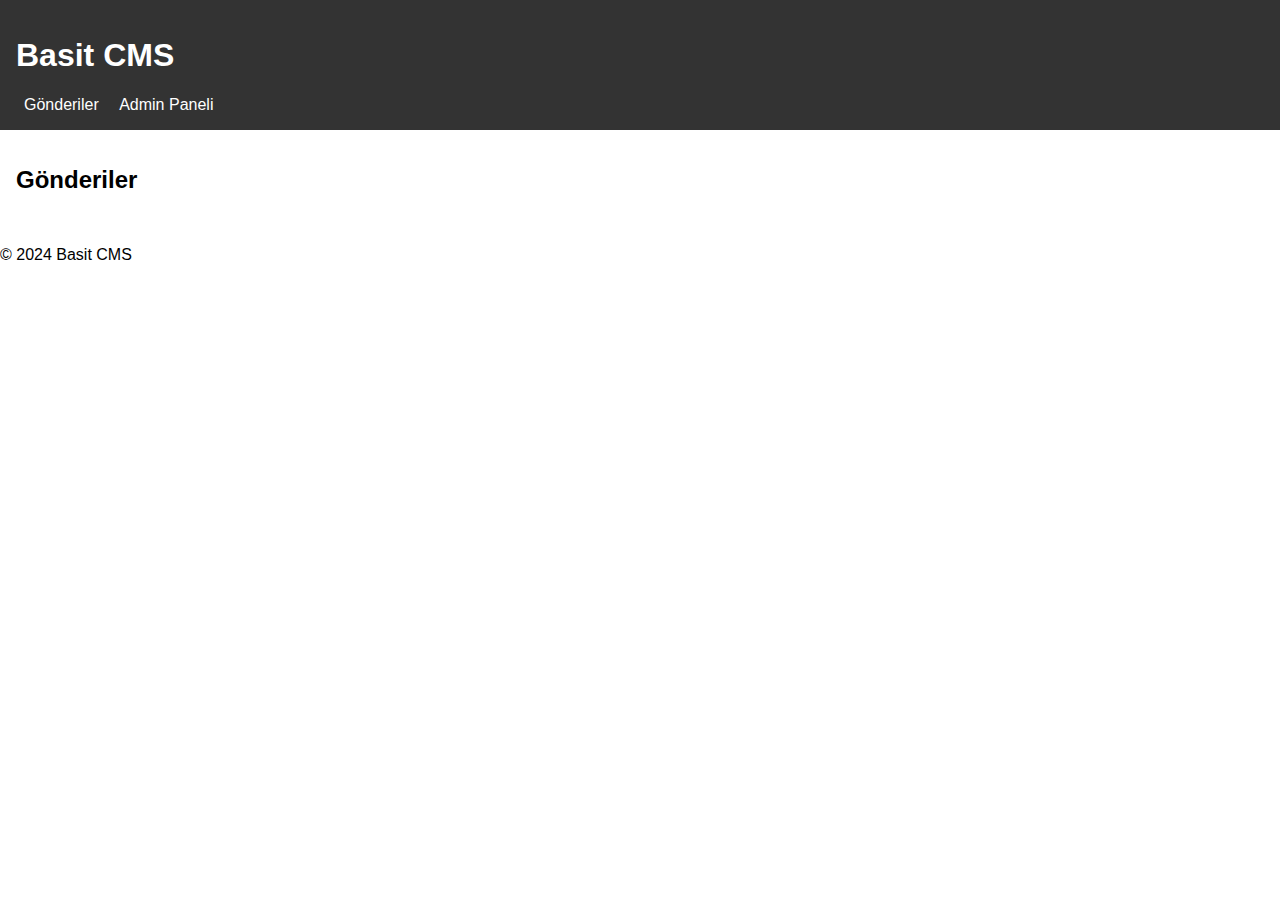
<file: index.html>
<!DOCTYPE html>
<html lang="tr">
<head>
    <meta charset="UTF-8">
    <meta name="viewport" content="width=device-width, initial-scale=1.0">
    <title>Basit CMS</title>
    <style>
        body {
            font-family: Arial, sans-serif;
            margin: 0;
            padding: 0;
        }

        header {
            background-color: #333;
            color: white;
            padding: 1rem;
        }

        nav a {
            color: white;
            margin: 0 0.5rem;
            text-decoration: none;
        }

        main {
            padding: 1rem;
        }

        ul {
            list-style-type: none;
            padding: 0;
        }

        li {
            border-bottom: 1px solid #ddd;
            padding: 1rem 0;
        }

        a {
            text-decoration: none;
            color: #007bff;
        }

        a:hover {
            text-decoration: underline;
        }
    </style>
</head>
<body>
    <header>
        <h1>Basit CMS</h1>
        <nav>
            <a href="#posts">Gönderiler</a>
            <a href="admin.html">Admin Paneli</a>
        </nav>
    </header>

    <main>
        <section id="posts">
            <h2>Gönderiler</h2>
            <ul id="post-list">
                <!-- Gönderiler buraya JavaScript ile eklenecek -->
            </ul>
        </section>
    </main>

    <footer>
        <p>&copy; 2024 Basit CMS</p>
    </footer>

    <script>
        document.addEventListener('DOMContentLoaded', () => {
            const postList = document.getElementById('post-list');

            // Yerel depolama ile gönderiler
            const loadPosts = () => {
                postList.innerHTML = '';
                const posts = JSON.parse(localStorage.getItem('posts')) || [];
                posts.forEach((post, index) => {
                    const listItem = document.createElement('li');
                    listItem.innerHTML = `<a href="post.html?id=${index}">${post.title}</a>`;
                    postList.appendChild(listItem);
                });
            };

            // Sayfa yüklendiğinde gönderileri yükle
            loadPosts();
        });
    </script>
</body>
</html>
</file>
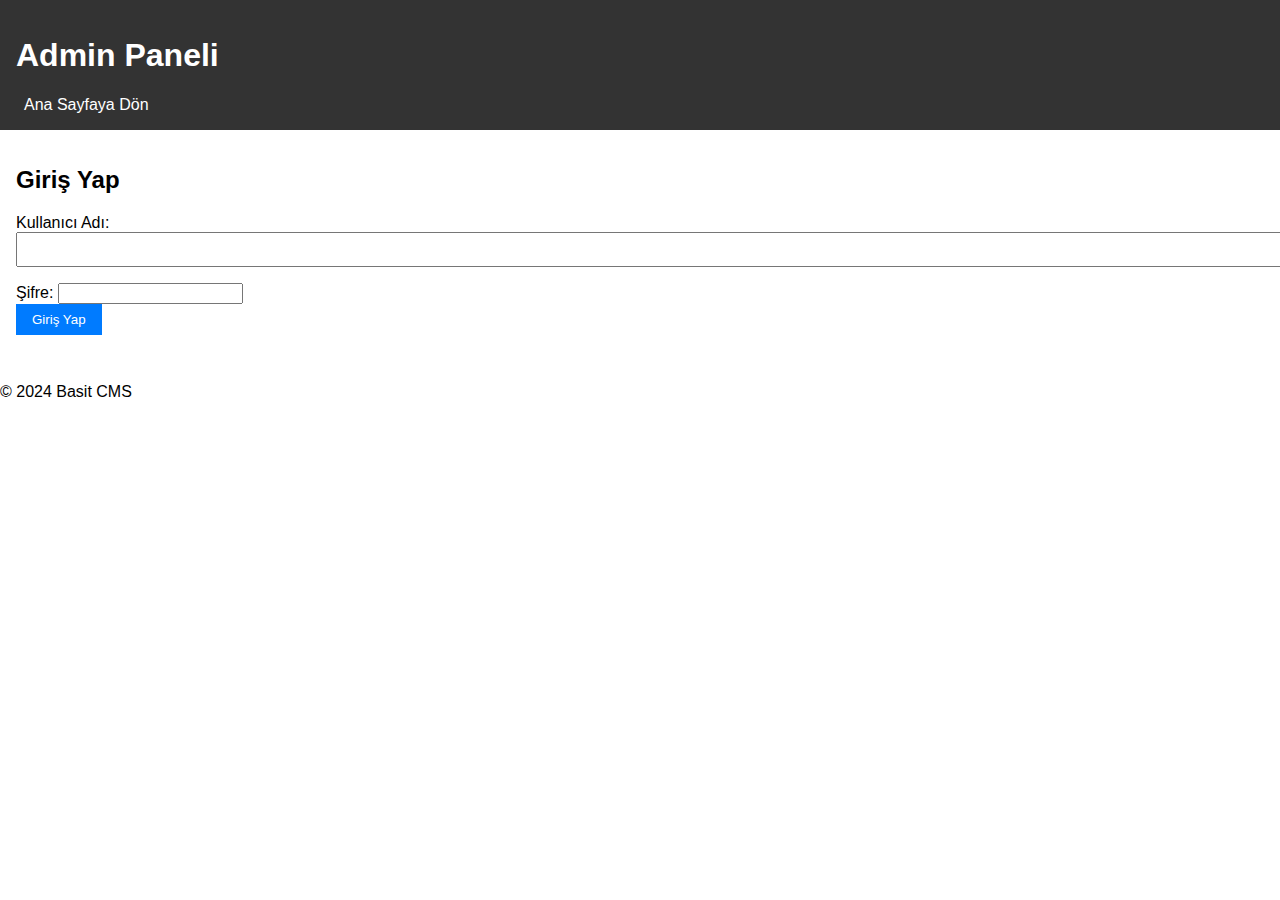
<file: admin.html>
<!DOCTYPE html>
<html lang="tr">
<head>
    <meta charset="UTF-8">
    <meta name="viewport" content="width=device-width, initial-scale=1.0">
    <title>Admin Paneli - Basit CMS</title>
    <style>
        body {
            font-family: Arial, sans-serif;
            margin: 0;
            padding: 0;
        }

        header {
            background-color: #333;
            color: white;
            padding: 1rem;
        }

        nav a {
            color: white;
            margin: 0 0.5rem;
            text-decoration: none;
        }

        main {
            padding: 1rem;
        }

        form {
            margin-bottom: 1rem;
        }

        input[type="text"], textarea {
            width: 100%;
            padding: 0.5rem;
            margin-bottom: 1rem;
        }

        button {
            padding: 0.5rem 1rem;
            background-color: #007bff;
            color: white;
            border: none;
            cursor: pointer;
        }

        button:hover {
            background-color: #0056b3;
        }

        .hidden {
            display: none;
        }
    </style>
</head>
<body>
    <header>
        <h1>Admin Paneli</h1>
        <nav>
            <a href="index.html">Ana Sayfaya Dön</a>
        </nav>
    </header>

    <main>
        <section id="login-section">
            <h2>Giriş Yap</h2>
            <form id="login-form">
                <label for="username">Kullanıcı Adı:</label>
                <input type="text" id="username" required>
                <br>
                <label for="password">Şifre:</label>
                <input type="password" id="password" required>
                <br>
                <button type="submit">Giriş Yap</button>
                <p id="login-error" style="color: red; display: none;">Geçersiz kullanıcı adı veya şifre.</p>
            </form>
        </section>

        <section id="admin-section" class="hidden">
            <h2>Gönderi Ekle</h2>
            <form id="admin-form">
                <label for="title">Başlık:</label>
                <input type="text" id="title" required>
                <br>
                <label for="content">İçerik:</label>
                <textarea id="content" rows="5" required></textarea>
                <br>
                <button type="submit">Gönderi Ekle</button>
            </form>
        </section>
    </main>

    <footer>
        <p>&copy; 2024 Basit CMS</p>
    </footer>

    <script>
        document.addEventListener('DOMContentLoaded', () => {
            const loginForm = document.getElementById('login-form');
            const adminSection = document.getElementById('admin-section');
            const loginSection = document.getElementById('login-section');
            const loginError = document.getElementById('login-error');
            const adminForm = document.getElementById('admin-form');

            // Giriş kontrolü
            loginForm.addEventListener('submit', (event) => {
                event.preventDefault();
                const username = document.getElementById('username').value;
                const password = document.getElementById('password').value;

                // Basit kullanıcı adı ve parola kontrolü
                if (username === 'admin' && password === 'password') {
                    loginSection.classList.add('hidden');
                    adminSection.classList.remove('hidden');
                } else {
                    loginError.style.display = 'block';
                }
            });

            // Gönderi ekleme
            adminForm.addEventListener('submit', (event) => {
                event.preventDefault();
                const title = document.getElementById('title').value;
                const content = document.getElementById('content').value;
                const posts = JSON.parse(localStorage.getItem('posts')) || [];
                posts.push({ title, content });
                localStorage.setItem('posts', JSON.stringify(posts));
                adminForm.reset();
                alert('Gönderi eklendi!');
            });
        });
    </script>
</body>
</html>
</file>
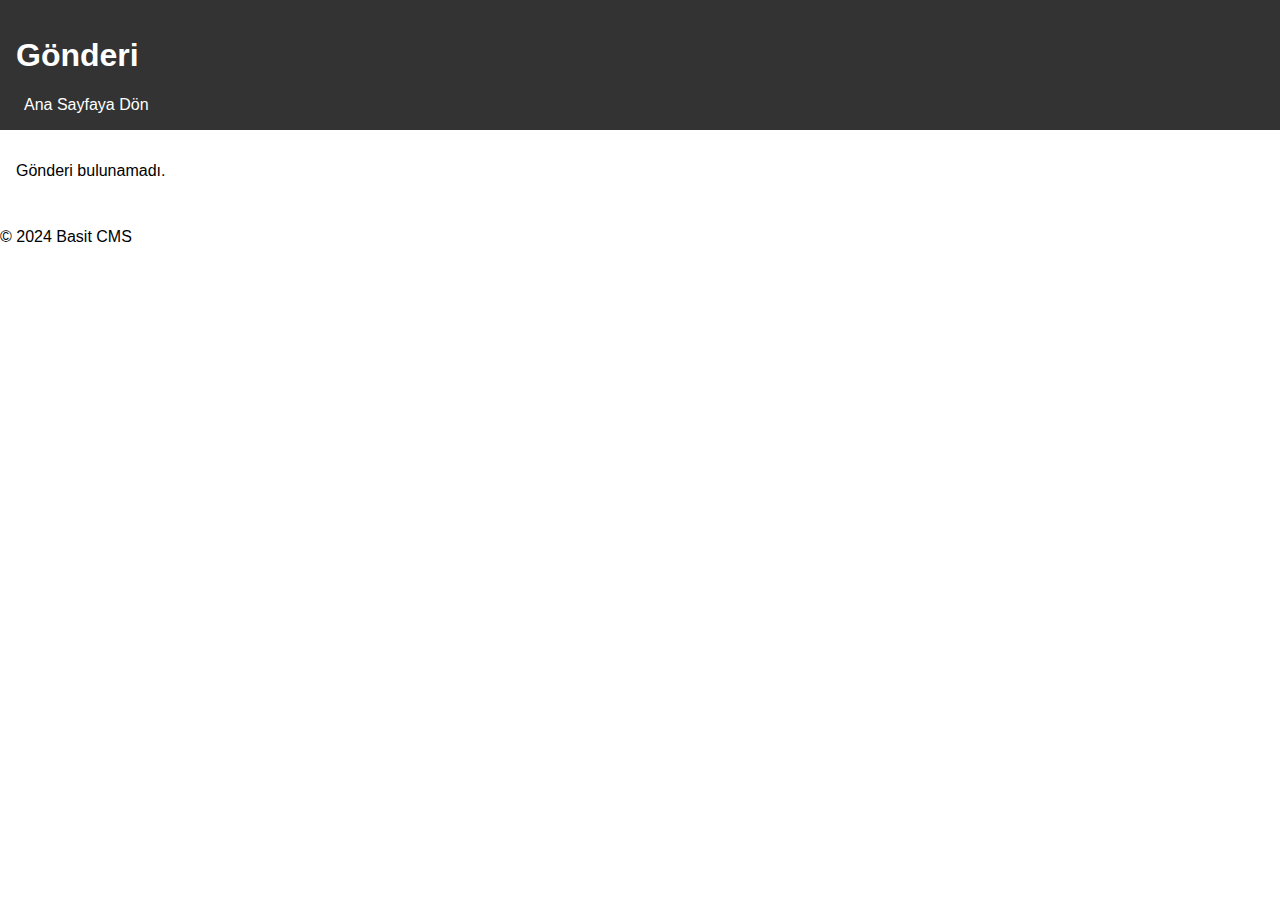
<file: posts.html>
<!DOCTYPE html>
<html lang="tr">
<head>
    <meta charset="UTF-8">
    <meta name="viewport" content="width=device-width, initial-scale=1.0">
    <title>Gönderi - Basit CMS</title>
    <style>
        body {
            font-family: Arial, sans-serif;
            margin: 0;
            padding: 0;
        }

        header {
            background-color: #333;
            color: white;
            padding: 1rem;
        }

        nav a {
            color: white;
            margin: 0 0.5rem;
            text-decoration: none;
        }

        main {
            padding: 1rem;
        }

        .hidden {
            display: none;
        }
    </style>
</head>
<body>
    <header>
        <h1>Gönderi</h1>
        <nav>
            <a href="index.html">Ana Sayfaya Dön</a>
        </nav>
    </header>

    <main>
        <section id="post-content">
            <!-- Gönderi içeriği buraya JavaScript ile yüklenecek -->
        </section>
    </main>

    <footer>
        <p>&copy; 2024 Basit CMS</p>
    </footer>

    <script>
        document.addEventListener('DOMContentLoaded', () => {
            const postContent = document.getElementById('post-content');

            // Gönderi ID'sini al
            const urlParams = new URLSearchParams(window.location.search);
            const postId = urlParams.get('id');

            if (postId !== null) {
                const posts = JSON.parse(localStorage.getItem('posts')) || [];
                const post = posts[postId];

                if (post) {
                    postContent.innerHTML = `<h2>${post.title}</h2><p>${post.content}</p>`;
                } else {
                    postContent.innerHTML = '<p>Gönderi bulunamadı.</p>';
                }
            } else {
                postContent.innerHTML = '<p>Gönderi bulunamadı.</p>';
            }
        });
    </script>
</body>
</html>
</file>
